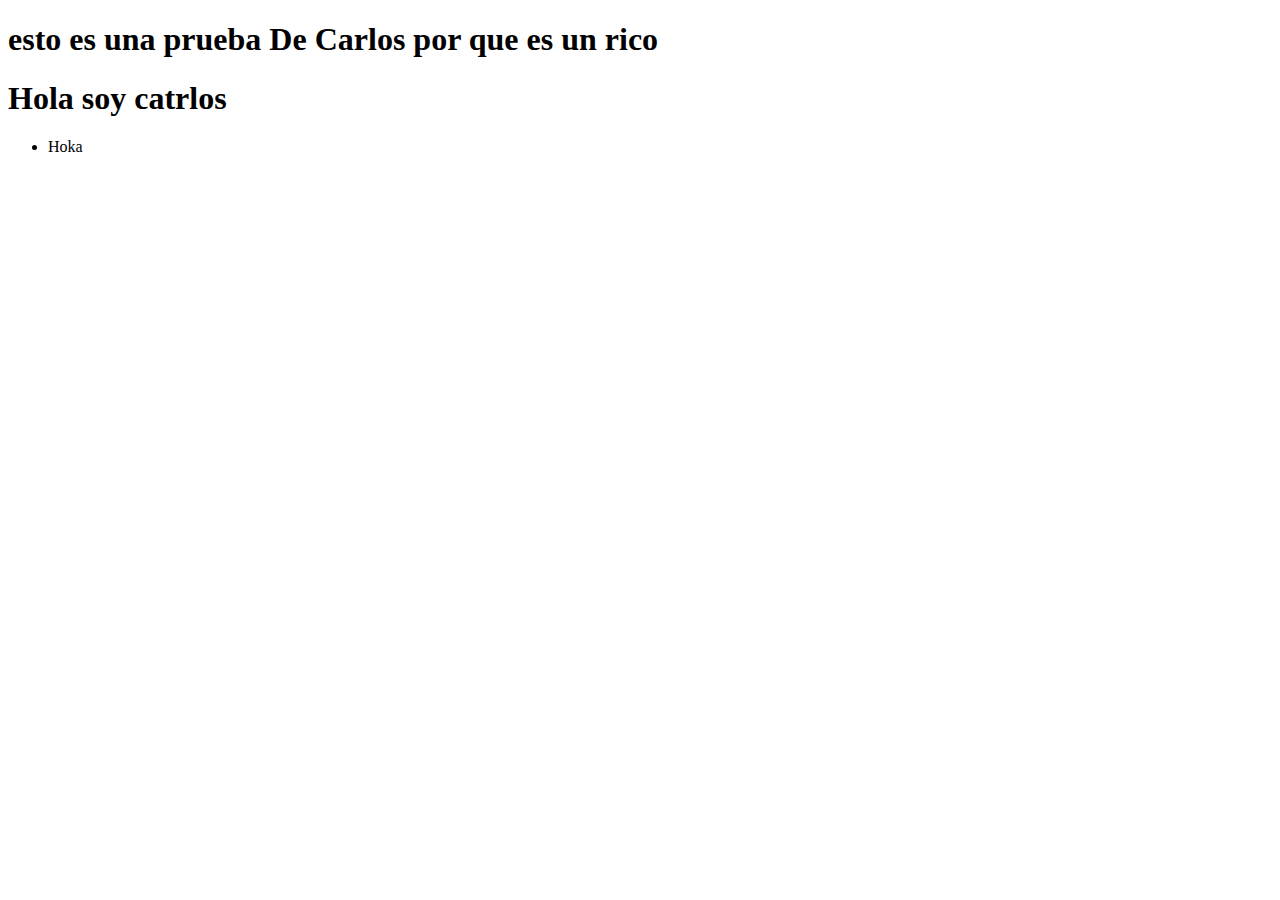
<file: proyecto1/index.html>
<!DOCTYPE html>
<html>
<head>
	<title>prueba</title>
	<link rel="stylesheet" type="text/css" href="style.css">
</head>
<body>
<h1>esto es una prueba De Carlos por que es un rico</h1>
<h1>Hola soy catrlos</h1>

<ul>
	<li>
		Hoka
	</li>
</ul>
</body>
</html>
</file>
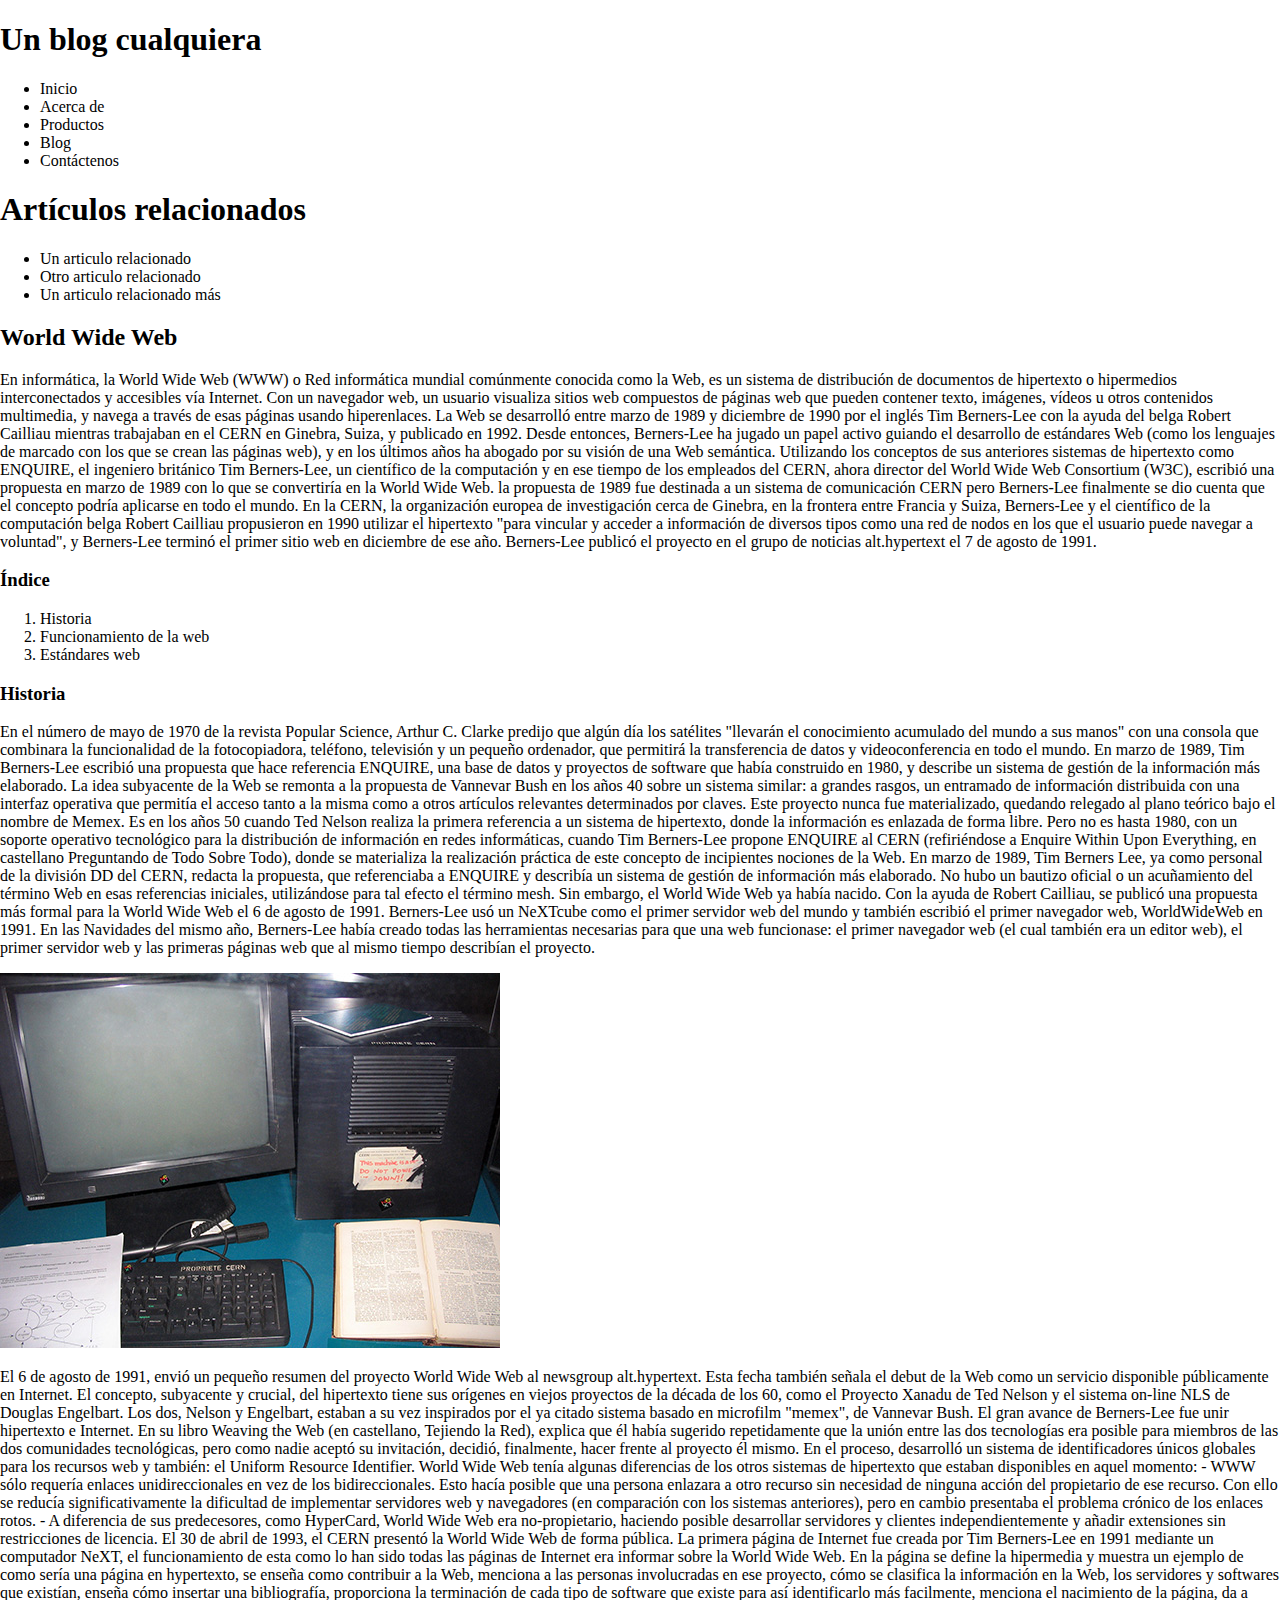
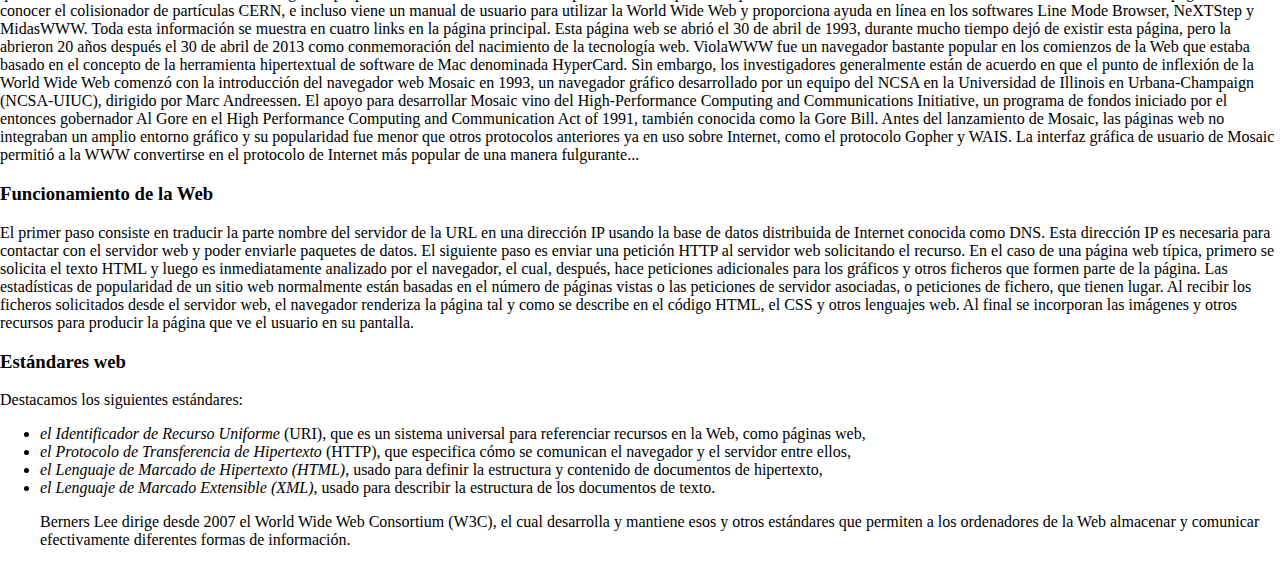
<file: untitled folder/index.html>
<!DOCTYPE html>
<html>
<head>
     <title>Practica html</title>
     <meta charset="utf-8">
     <link rel="stylesheet" type="text/css" href="css/style.css">

</head>
<body>
  
  
 <div class="wrapper">
   
   <div class="bloque">
      <h1 class="blog">Un blog cualquiera</h1>
  </div>


    <div class="header">
     <nav>
     	 <ul class="navegacion">
     	 	<li>Inicio</li>
     	 	<li>Acerca de</li>
     	 	<li>Productos</li>
     	 	<li>Blog</li>
     	 	<li>Contáctenos</li>
     	 </ul>

     </nav>

    </div><!--header-->

     <div id="container">

     <div class="articulos">
     	<h1>Artículos relacionados</h1>
     	<ul>
     		<li>Un articulo relacionado</li>
     		<li>Otro articulo relacionado</li>
     		<li>Un articulo relacionado más</li>
     	</ul>

     </div>
     
     <h2>World Wide Web</h2>
       <p>
       	En informática, la World Wide Web (WWW) o Red informática mundial comúnmente conocida como la Web, es un sistema de distribución de documentos de hipertexto o hipermedios interconectados y accesibles vía Internet. Con un navegador web, un usuario visualiza sitios web compuestos de páginas web que pueden contener texto, imágenes, vídeos u otros contenidos multimedia, y navega a través de esas páginas usando hiperenlaces.
 
       La Web se desarrolló entre marzo de 1989 y diciembre de 1990 por el inglés Tim Berners-Lee con la ayuda del belga Robert Cailliau mientras trabajaban en el CERN en Ginebra, Suiza, y publicado en 1992. Desde entonces, Berners-Lee ha jugado un papel activo guiando el desarrollo de estándares Web (como los lenguajes de marcado con los que se crean las páginas web), y en los últimos años ha abogado por su visión de una Web semántica. Utilizando los conceptos de sus anteriores sistemas de hipertexto como ENQUIRE, el ingeniero británico Tim Berners-Lee, un científico de la computación y en ese tiempo de los empleados del CERN, ahora director del World Wide Web Consortium (W3C), escribió una propuesta en marzo de 1989 con lo que se convertiría en la World Wide Web. la propuesta de 1989 fue destinada a un sistema de comunicación CERN pero Berners-Lee finalmente se dio cuenta que el concepto podría aplicarse en todo el mundo. En la CERN, la organización europea de investigación cerca de Ginebra, en la frontera entre Francia y Suiza, Berners-Lee y el científico de la computación belga Robert Cailliau propusieron en 1990 utilizar el hipertexto "para vincular y acceder a información de diversos tipos como una red de nodos en los que el usuario puede navegar a voluntad", y Berners-Lee terminó el primer sitio web en diciembre de ese año. Berners-Lee publicó el proyecto en el grupo de noticias alt.hypertext el 7 de agosto de 1991.
       </p>

       <h3>Índice</h3>
       
       <ol class="lista">
       	 <li>Historia</li>
       	 <li>Funcionamiento de la web</li>
       	 <li>Estándares web</li>
       </ol>

       
        <h3 class="titulo">Historia</h3>


     <p>En el número de mayo de 1970 de la revista Popular Science, Arthur C. Clarke predijo que algún día los satélites "llevarán el conocimiento acumulado del mundo a sus manos" con una consola que combinara la funcionalidad de la fotocopiadora, teléfono, televisión y un pequeño ordenador, que permitirá la transferencia de datos y videoconferencia en todo el mundo.
 
     En marzo de 1989, Tim Berners-Lee escribió una propuesta que hace referencia ENQUIRE, una base de datos y proyectos de software que había construido en 1980, y describe un sistema de gestión de la información más elaborado.
 
     La idea subyacente de la Web se remonta a la propuesta de Vannevar Bush en los años 40 sobre un sistema similar: a grandes rasgos, un entramado de información distribuida con una interfaz operativa que permitía el acceso tanto a la misma como a otros artículos relevantes determinados por claves. Este proyecto nunca fue materializado, quedando relegado al plano teórico bajo el nombre de Memex. Es en los años 50 cuando Ted Nelson realiza la primera referencia a un sistema de hipertexto, donde la información es enlazada de forma libre. Pero no es hasta 1980, con un soporte operativo tecnológico para la distribución de información en redes informáticas, cuando Tim Berners-Lee propone ENQUIRE al CERN (refiriéndose a Enquire Within Upon Everything, en castellano Preguntando de Todo Sobre Todo), donde se materializa la realización práctica de este concepto de incipientes nociones de la Web.
 
     En marzo de 1989, Tim Berners Lee, ya como personal de la división DD del CERN, redacta la propuesta, que referenciaba a ENQUIRE y describía un sistema de gestión de información más elaborado. No hubo un bautizo oficial o un acuñamiento del término Web en esas referencias iniciales, utilizándose para tal efecto el término mesh. Sin embargo, el World Wide Web ya había nacido. Con la ayuda de Robert Cailliau, se publicó una propuesta más formal para la World Wide Web el 6 de agosto de 1991.
 
     Berners-Lee usó un NeXTcube como el primer servidor web del mundo y también escribió el primer navegador web, WorldWideWeb en 1991. En las Navidades del mismo año, Berners-Lee había creado todas las herramientas necesarias para que una web funcionase: el primer navegador web (el cual también era un editor web), el primer servidor web y las primeras páginas web que al mismo tiempo describían el proyecto.</p>

     <img src="img/compu.jpg">
     
     <p>El 6 de agosto de 1991, envió un pequeño resumen del proyecto World Wide Web al newsgroup alt.hypertext. Esta fecha también señala el debut de la Web como un servicio disponible públicamente en Internet.
 
El concepto, subyacente y crucial, del hipertexto tiene sus orígenes en viejos proyectos de la década de los 60, como el Proyecto Xanadu de Ted Nelson y el sistema on-line NLS de Douglas Engelbart. Los dos, Nelson y Engelbart, estaban a su vez inspirados por el ya citado sistema basado en microfilm "memex", de Vannevar Bush.
 
El gran avance de Berners-Lee fue unir hipertexto e Internet. En su libro Weaving the Web (en castellano, Tejiendo la Red), explica que él había sugerido repetidamente que la unión entre las dos tecnologías era posible para miembros de las dos comunidades tecnológicas, pero como nadie aceptó su invitación, decidió, finalmente, hacer frente al proyecto él mismo. En el proceso, desarrolló un sistema de identificadores únicos globales para los recursos web y también: el Uniform Resource Identifier.
 
World Wide Web tenía algunas diferencias de los otros sistemas de hipertexto que estaban disponibles en aquel momento:
 
- WWW sólo requería enlaces unidireccionales en vez de los bidireccionales. Esto hacía posible que una persona enlazara a otro recurso sin necesidad de ninguna acción del propietario de ese recurso. Con ello se reducía significativamente la dificultad de implementar servidores web y navegadores (en comparación con los sistemas anteriores), pero en cambio presentaba el problema crónico de los enlaces rotos.
- A diferencia de sus predecesores, como HyperCard, World Wide Web era no-propietario, haciendo posible desarrollar servidores y clientes independientemente y añadir extensiones sin restricciones de licencia.
El 30 de abril de 1993, el CERN presentó la World Wide Web de forma pública.
 
La primera página de Internet fue creada por Tim Berners-Lee en 1991 mediante un computador NeXT, el funcionamiento de esta como lo han sido todas las páginas de Internet era informar sobre la World Wide Web. En la página se define la hipermedia y muestra un ejemplo de como sería una página en hypertexto, se enseña como contribuir a la Web, menciona a las personas involucradas en ese proyecto, cómo se clasifica la información en la Web, los servidores y softwares que existían, enseña cómo insertar una bibliografía, proporciona la terminación de cada tipo de software que existe para así identificarlo más facilmente, menciona el nacimiento de la página, da a conocer el colisionador de partículas CERN, e incluso viene un manual de usuario para utilizar la World Wide Web y proporciona ayuda en línea en los softwares Line Mode Browser, NeXTStep y MidasWWW. Toda esta información se muestra en cuatro links en la página principal. Esta página web se abrió el 30 de abril de 1993, durante mucho tiempo dejó de existir esta página, pero la abrieron 20 años después el 30 de abril de 2013 como conmemoración del nacimiento de la tecnología web.
 
ViolaWWW fue un navegador bastante popular en los comienzos de la Web que estaba basado en el concepto de la herramienta hipertextual de software de Mac denominada HyperCard. Sin embargo, los investigadores generalmente están de acuerdo en que el punto de inflexión de la World Wide Web comenzó con la introducción del navegador web Mosaic en 1993, un navegador gráfico desarrollado por un equipo del NCSA en la Universidad de Illinois en Urbana-Champaign (NCSA-UIUC), dirigido por Marc Andreessen. El apoyo para desarrollar Mosaic vino del High-Performance Computing and Communications Initiative, un programa de fondos iniciado por el entonces gobernador Al Gore en el High Performance Computing and Communication Act of 1991, también conocida como la Gore Bill. Antes del lanzamiento de Mosaic, las páginas web no integraban un amplio entorno gráfico y su popularidad fue menor que otros protocolos anteriores ya en uso sobre Internet, como el protocolo Gopher y WAIS. La interfaz gráfica de usuario de Mosaic permitió a la WWW convertirse en el protocolo de Internet más popular de una manera fulgurante...</p>
 
<h3>Funcionamiento de la Web</h3>
 
<p>El primer paso consiste en traducir la parte nombre del servidor de la URL en una dirección IP usando la base de datos distribuida de Internet conocida como DNS. Esta dirección IP es necesaria para contactar con el servidor web y poder enviarle paquetes de datos.
 
El siguiente paso es enviar una petición HTTP al servidor web solicitando el recurso. En el caso de una página web típica, primero se solicita el texto HTML y luego es inmediatamente analizado por el navegador, el cual, después, hace peticiones adicionales para los gráficos y otros ficheros que formen parte de la página. Las estadísticas de popularidad de un sitio web normalmente están basadas en el número de páginas vistas o las peticiones de servidor asociadas, o peticiones de fichero, que tienen lugar.
 
Al recibir los ficheros solicitados desde el servidor web, el navegador renderiza la página tal y como se describe en el código HTML, el CSS y otros lenguajes web. Al final se incorporan las imágenes y otros recursos para producir la página que ve el usuario en su pantalla.</p>
 
<h3>Estándares web</h3>
 
<p>Destacamos los siguientes estándares:</p>
 
<ul>
<li> <em>el Identificador de Recurso Uniforme</em> (URI), que es un sistema universal para referenciar recursos en la Web, como páginas web,</li>
<li><em>el Protocolo de Transferencia de Hipertexto </em>(HTTP), que especifica cómo se comunican el navegador y el servidor entre ellos,</li>
<li><em>el Lenguaje de Marcado de Hipertexto (HTML)</em>, usado para definir la estructura y contenido de documentos de hipertexto,</li>
<li><em>el Lenguaje de Marcado Extensible (XML)</em>, usado para describir la estructura de los documentos de texto.</li>
 
<p>Berners Lee dirige desde 2007 el World Wide Web Consortium (W3C), el cual desarrolla y mantiene esos y otros estándares que permiten a los ordenadores de la Web almacenar y comunicar efectivamente diferentes formas de información.</p>
</ul>
          
      </div><!--container -->
  	
  </div><!--wrapper -->

</body>
</html>
</file>
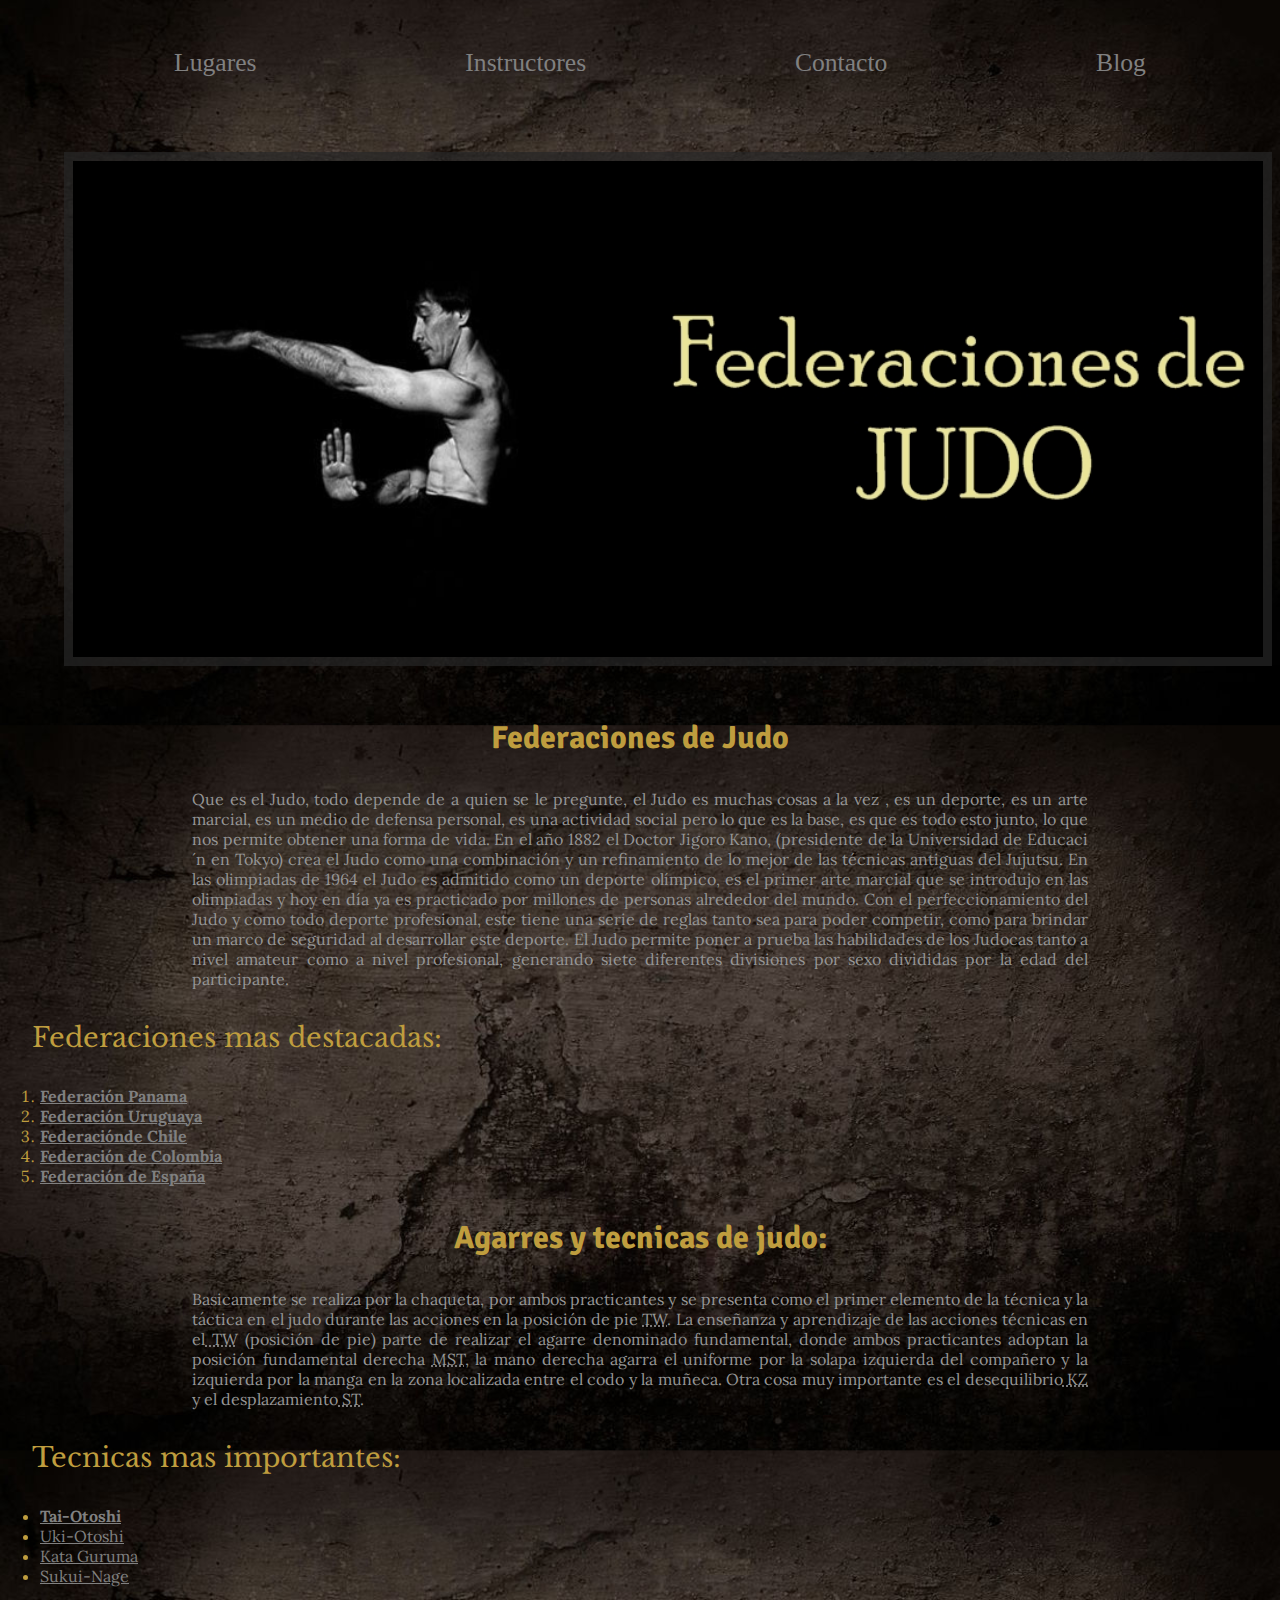
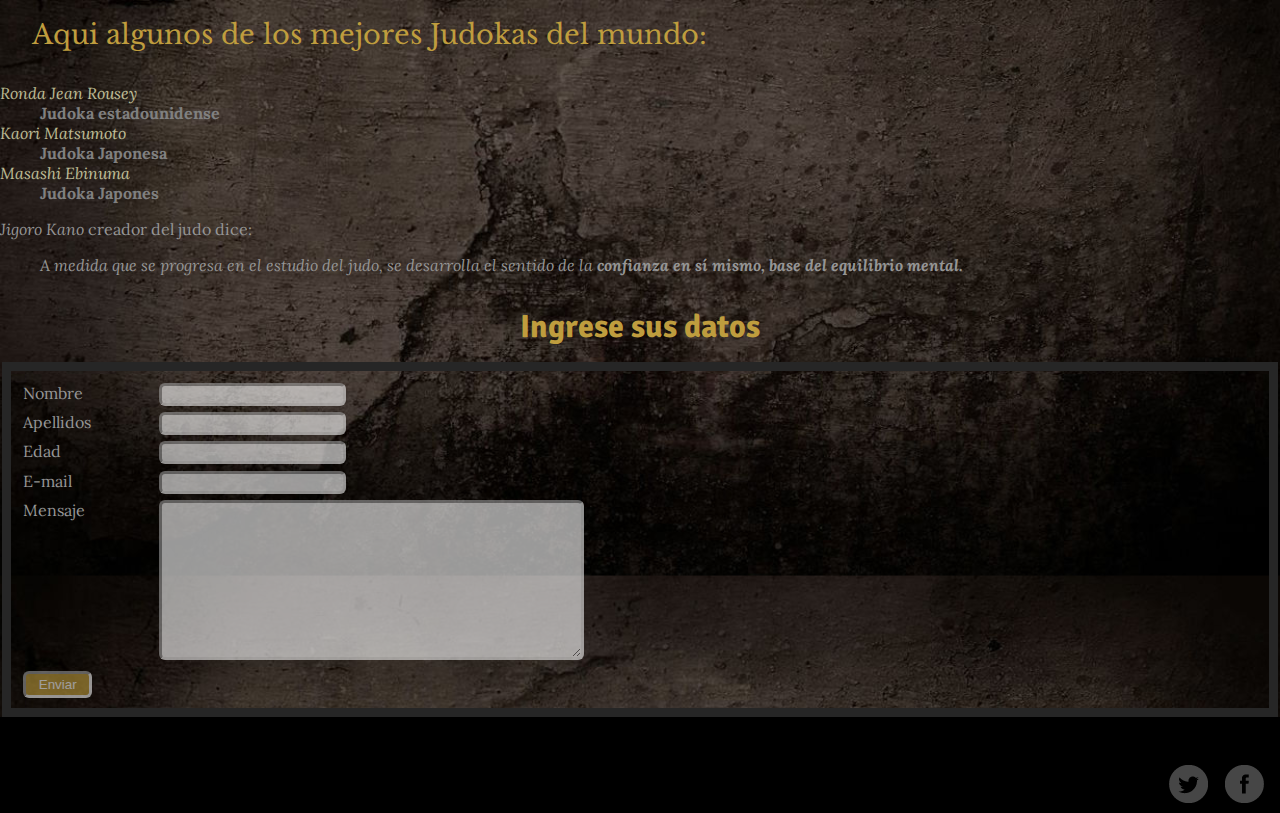
<file: untitled folder/Judo 2/index.html>
<!DOCTYPE html>
<html>
 <head>
  <title>Judo</title>
  <link rel="stylesheet" type="text/css" href="css/css.css">
  <link href='http://fonts.googleapis.com/css?family=Lora' rel='stylesheet' type='text/css'>
  <link href='http://fonts.googleapis.com/css?family=Signika:400,700' rel='stylesheet' type='text/css'>
  <link href='http://fonts.googleapis.com/css?family=Libre+Baskerville:400,700' rel='stylesheet' type='text/css'>
 </head>
    <body>
     
     <div id="header">
     <nav>
      <ul>
        <li><a href="#">Lugares</a></li>
        <li><a href="#">Instructores</a></li>
        <li><a href="#">Contacto</a></li>
        <li><a href="#">Blog</a></li>
      </ul><!-- / sub menu-->
      </nav>
    <img alt="" src="image/logo.jpg">
     </div><!-- / header-->
     <div id="wrapper">
     <div id="content">

       <h1>Federaciones de Judo</h1>
      <div class="text">
       <p>Que es el Judo, todo depende de a quien se le pregunte, el Judo es muchas cosas a la vez , es un deporte, es un arte marcial, es un medio de defensa personal, es una actividad social pero lo que es la base, es que es todo esto junto, lo que nos permite obtener una forma de vida.

       En el a&ntilde;o 1882 el Doctor Jigoro Kano, (presidente de la Universidad de Educaci&acute;n en Tokyo) crea el Judo como una combinaci&oacute;n y un refinamiento de lo mejor de las t&eacute;cnicas antiguas del Jujutsu. 

       En las olimpiadas de 1964 el Judo es admitido como un deporte ol&iacute;mpico, es el primer arte marcial que se introdujo en las olimpiadas y hoy en d&iacute;a ya es practicado por millones de personas alrededor del mundo.

       Con el perfeccionamiento del Judo y como todo deporte profesional, este tiene una serie de reglas tanto sea para poder competir, como para brindar un marco de seguridad al desarrollar este deporte.

      El Judo permite poner a prueba las habilidades de los Judocas tanto a nivel amateur como a nivel profesional, generando siete diferentes divisiones por sexo divididas por la edad del participante.</p>
     </div>

</div><!--/content-->



<h2> Federaciones mas destacadas:</h2>

<ol>
  <li><a href="http://feujupa.blogspot.com"><strong>Federaci&oacute;n Panama</strong></a></li>
   <li><a href="http://judo.com.uy"><strong>Federaci&oacute;n Uruguaya</strong></a></li>
   <li><a href="http://www.judochile.cl"><strong> Federaci&oacute;nde Chile</strong></a></li>
   <li><a href="http://www.fecoljudo.org.co"><strong>Federaci&oacute;n de Colombia</strong></a></li>
   <li><a href="http://www.rfejudo.com"><strong>Federaci&oacute;n de Espa&ntilde;a</strong></a></li>
</ol>

<h1>Agarres y tecnicas de judo:</h1>

<div class="text">
   <p>Basicamente se realiza por la chaqueta, por ambos practicantes y se presenta como el primer elemento de la t&eacute;cnica y la t&aacute;ctica en el judo durante las acciones en la posici&oacute;n de pie <abbr title="Tachi Waza"> TW</abbr>.

   La ense&ntilde;anza y aprendizaje de las acciones t&eacute;cnicas en el<abbr title="Tachfile:///C:/Users/Ginna/Downloads/ejercicio9.htmli Waza"> TW</abbr> (posici&oacute;n de pie) parte de realizar el agarre denominado fundamental, donde ambos practicantes adoptan la posici&oacute;n fundamental derecha <abbr title="Migi Shizen Tai"> MST</abbr>, la mano derecha agarra el uniforme por la solapa izquierda del compa&ntilde;ero y la izquierda por la manga en la zona localizada entre el codo y la mu&ntilde;eca. Otra cosa muy importante es el desequilibrio<abbr title="Kuzushi"> KZ</abbr>  y el desplazamiento<abbr title="Shintai"> ST</abbr>. </p>

</div>


<h2>Tecnicas mas importantes:</h2>
<ul>
<li><a href=""><strong>Tai-Otoshi</strong></a></li>
        <li><a href="">Uki-Otoshi</a></li>
        <li><a href="">Kata Guruma</a></li>
        <li><a href="">Sukui-Nage</a></li>
</ul>
<h2>Aqui algunos de los mejores Judokas del mundo:</h2>
 <dl>
         <dt><em>Ronda Jean Rousey</em></dt>
         <dd><strong>Judoka estadounidense</strong></dd>
         <dt><em>Kaori Matsumoto </em></dt>
         <dd><strong>Judoka Japonesa</strong></dd>
         <dt><em>Masashi Ebinuma </em></dt>
         <dd><strong>Judoka Japones</strong></dd>

</dl>
<div>
<cite> Jigoro Kano</cite> creador del judo dice:
<blockquote><em>A medida que se progresa en el estudio del judo, se desarrolla el sentido de la <strong>confianza en s&iacute; mismo, base del equilibrio mental.</strong> </em></blockquote>
</div>
<div id="footer">
<h1 class="is">Ingrese sus datos</h1>
<form action="php" method="post">
  <fieldset>
  
  <div>
    <label for="nombre">Nombre</label>
    <input type="text" id="nombre"  />
  </div>
 
  <div>
    <label for="apellidos">Apellidos</label>
    <input type="text" id="apellidos" value="" />
  </div>
  <div>
    <label for="edad">Edad</label>
    <input type="text" id="edad" />
  </div>
  <div>
    <label for="e-mail">E-mail</label>
    <input type="text" id="e-mail" />
  </div>
    <div>
    <label for="mensaje">Mensaje</label>
    <textarea id="mensaje" cols="50" rows="10"> </textarea>
    </div>
    <input type="submit" class="btn" value="Enviar" />
  </fieldset>
</form>
</div><!-- / footer-->
<div id="redes">
  <a href="#">Facebook</a>
  <a href="#">Twitter</a>
</div>
</div><!--/ wrapper -->


</body>

</html>
</file>
<file: proyecto1/style.css>
body{
	background-color: #fff;
}
</file>
<file: untitled folder/css/style.css>
body{
	margin: 0;
	padding: 0;
}
</file>
<file: untitled folder/Judo 2/css/css.css>
body{
  background:url(../image/fondo2.jpg); 
  width: 100%;
  background-size: 100%;
  margin: 0;

}

 a{
  color: #808080;
}

#header {
width: 100%;
overflow: hidden;
position: relative;
clear: both;
}


#header img{
  width: 93%;
  height: 31rem;
  padding: 0.1;
  border: 9px solid  rgba(38, 38, 38, 0.7);
  margin: 2rem 4rem;
  background-size: 100%;

}

#header nav {
float: left;
margin: auto;
overflow: hidden;
width: 100%;
font-family: 'Lobster', cursive;

}
#header ul{
  text-align: center;
}





#header nav li{
    list-style: none;
    display: inline-block;
    position: relative;
    padding: 1.25em 4em 1em 4em;
    font-size: 1.6em;
  
}

#header nav a{
  text-decoration: none;

 
}

#header nav li a:hover{
  text-decoration: none;
  color: #ffffcc;
}
p, div{
  color: #959595;
  border-style: line;
  font-family: 'Lora', serif;
 
}

#wrapper h1{
color: #BF9D3E;
padding: 1rem;
margin: 0;
font-weight: large;
font-family: 'Signika', sans-serif;
text-align: center;
}

#wrapper h2{
  color: #BF9D3E;
  margin: 2rem;
  font-weight: normal;
  font-family: 'Libre Baskerville', serif;
  font-size: 1.7rem;
  

}


#wrapper li, ul{
  color:#BF9D3E;
}



#wrapper dl{
  color: gray;
}
#wrapper dt{
  color: #ffffcc;
  opacity: 0.7;
}
#wrapper .Is {
  color: #AFEEEE;
}
.text p{
  text-align: justify;
  padding: 0 12rem;

}

#footer div {
  margin: 0.4em 0;
}
#footer input, textarea{
  background-color: #fff;
  border-radius: 6px;
  border: inset;
  opacity: 0.6;

}
input:focus {
  text-decoration: none;
}
#footer fieldset{
  border: 9px solid  rgba(38, 38, 38, 1.9);
 
}
#footer div label {
  width: 11%;
  float: left;
}

#footer .btn{
  color: #fff;
  background-color: #BF9D3E;
  padding: 0.2rem 0.8rem;

}
#redes {
  width: 100%;
  background: rgba(0,0,0,1);
  padding: 3rem 0;
}
#redes a{
  float: right;
  text-decoration: none;
}
#redes a:first-child{
  margin-right:1rem;
  margin-left: 1rem; 
} 
#redes a:first-child{
  background:url(../image/face.png) no-repeat top;
  text-indent: -99999px;
  width:2.5rem;
  height:2.5rem;
  display: block;
}
#redes a{

  background:url(../image/twitter.png) no-repeat top;
  text-indent: -99999px;
  width:2.5rem;
  height:2.5rem;
  display: block;

}
</file>
